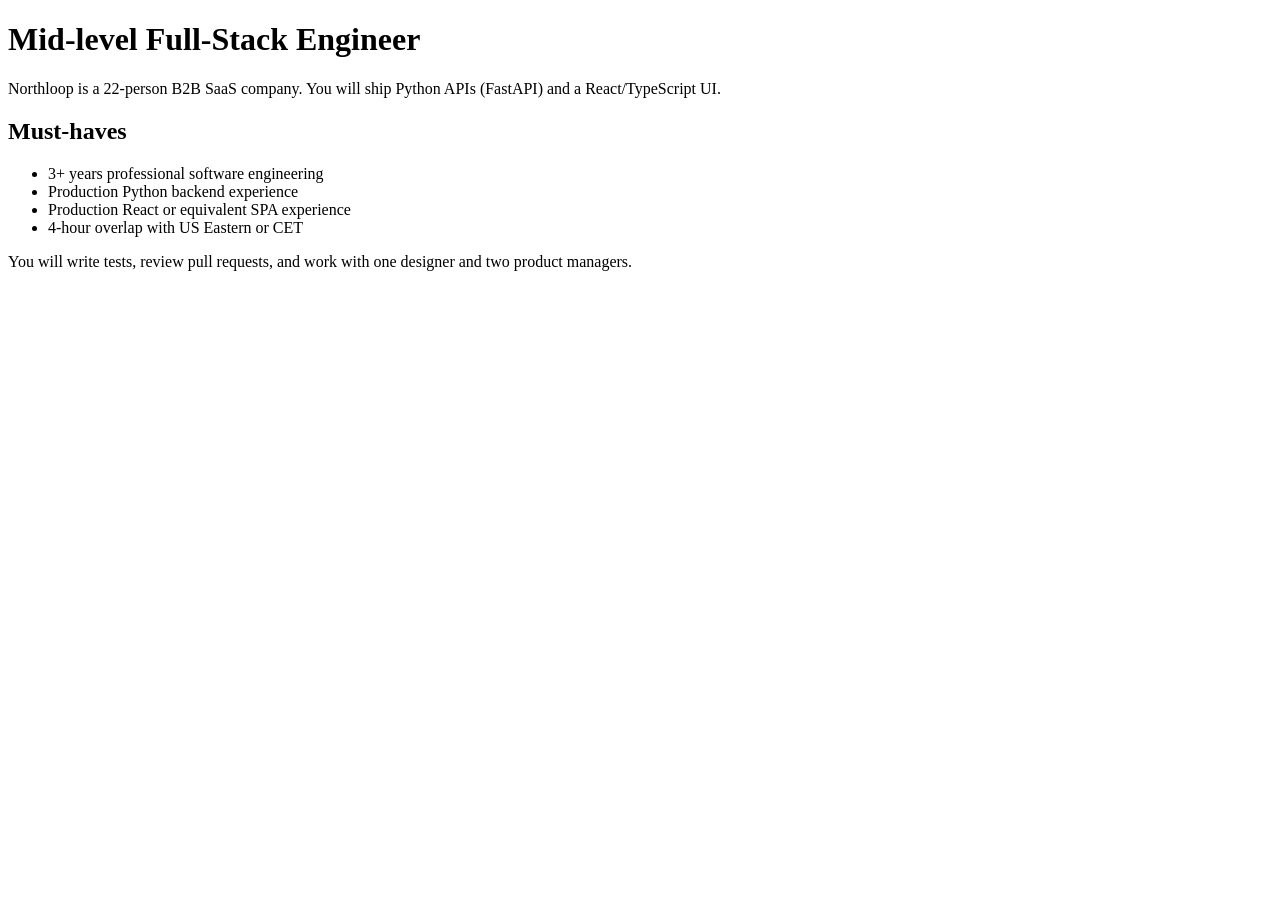
<file: samples/jd/northloop_fullstack.html>
<!DOCTYPE html>
<html lang="en">
<head><meta charset="utf-8"><title>Mid-level Full-Stack Engineer — Northloop</title></head>
<body>
  <h1>Mid-level Full-Stack Engineer</h1>
  <p>Northloop is a 22-person B2B SaaS company. You will ship Python APIs (FastAPI) and a React/TypeScript UI.</p>
  <h2>Must-haves</h2>
  <ul>
    <li>3+ years professional software engineering</li>
    <li>Production Python backend experience</li>
    <li>Production React or equivalent SPA experience</li>
    <li>4-hour overlap with US Eastern or CET</li>
  </ul>
  <p>You will write tests, review pull requests, and work with one designer and two product managers.</p>
</body>
</html>
</file>
